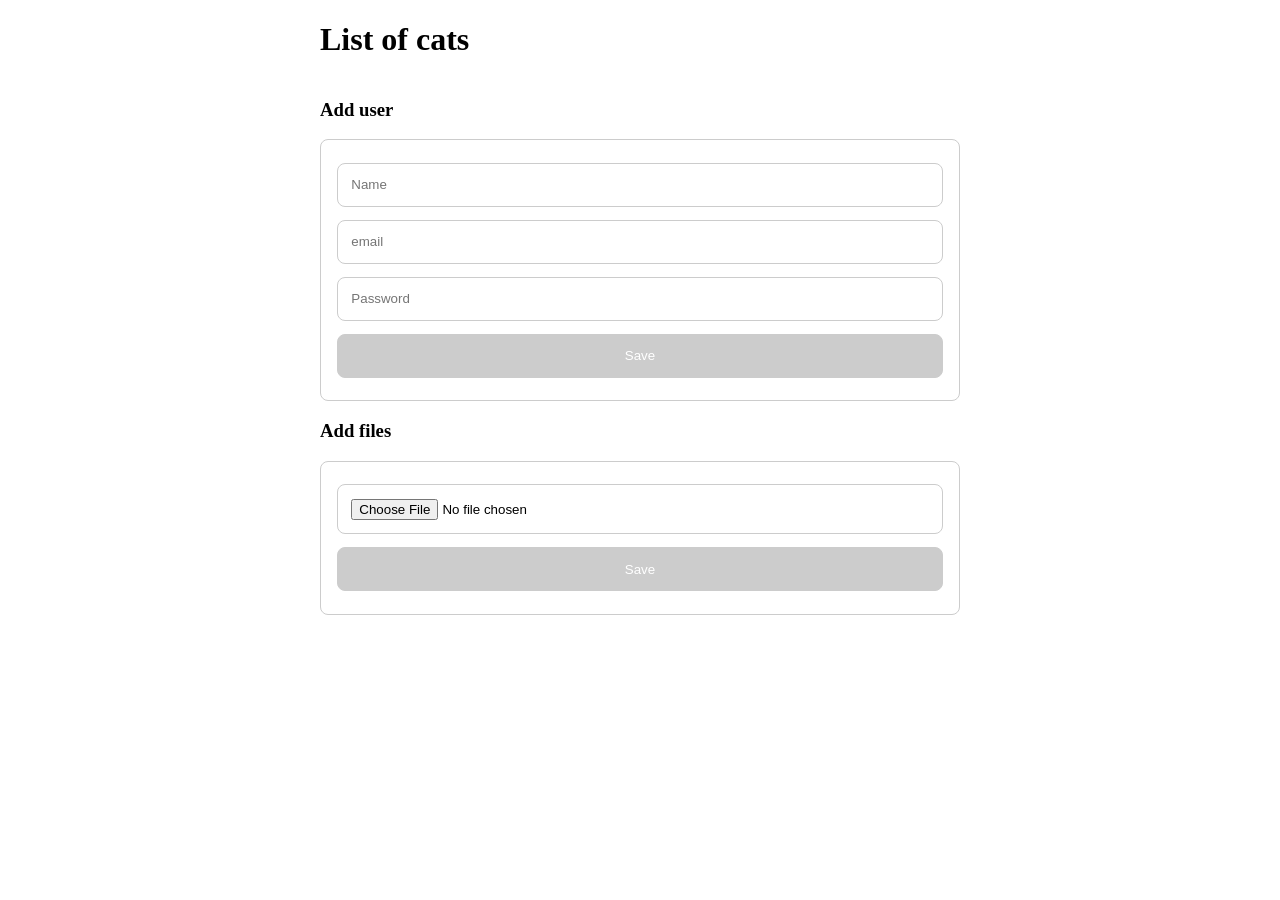
<file: week2_public_html/index.html>
<!DOCTYPE html>
<html>
<head>
  <meta charset="utf8">
  <title>Example</title>
  <link href="./css/style.css" rel="stylesheet">
</head>
<body>
<div class="container">
  <h1>List of cats</h1>
  <ul>
    <!-- js creates list here -->
  </ul>
  <h3>Add user</h3>
  <form action="http://localhost:3000/user" method="post" class="light-border">
    <input class="light-border" type="text" name="name" placeholder="Name" required>
    <input class="light-border" type="email" name="email" placeholder="email" required>
    <input class="light-border" type="password" name="passwd" placeholder="Password" required>
    <button class="light-border" type="submit">Save</button>
  </form>
  <h3>Add files</h3>
  <form action="http://localhost:3000/cat" method="post" enctype="multipart/form-data" class="light-border">
    <input class="light-border" type="file" name="cat">
    
    <button class="light-border" type="submit">Save</button>
  </form>
  
</div>
<script src="./js/main.js"></script>
</body>
</html>
</file>
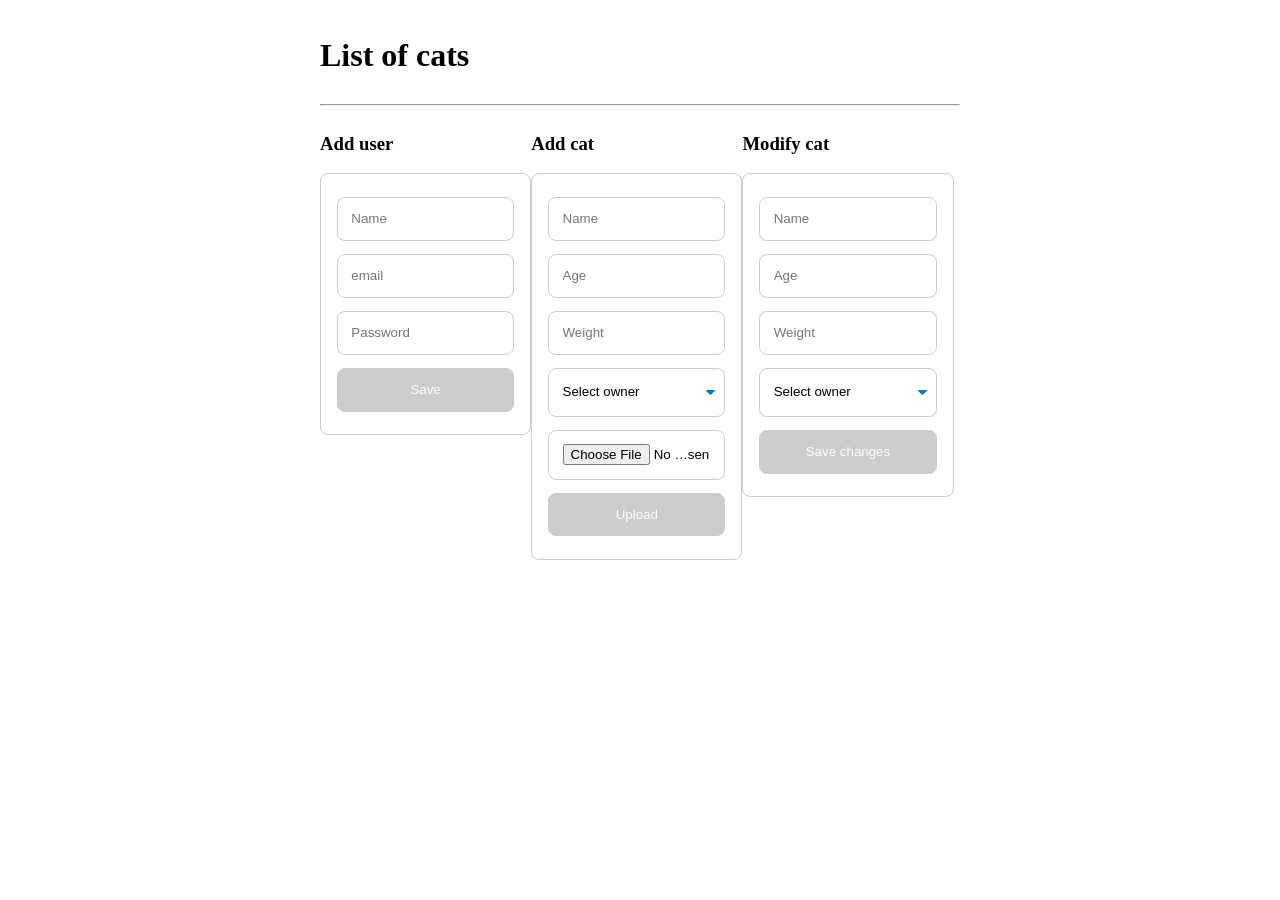
<file: week2_public_html/index2.html>
<!DOCTYPE html>
<html>
<head>
  <meta charset="utf8">
  <title>Example</title>
  <link href="./css/style2.css" rel="stylesheet">
</head>
<body>
<div class="container">
  <h1>List of cats</h1>
  <ul>
    <!-- js creates list here -->
  </ul>
  <hr>
  <div class="forms">
    <div class="form-wrapper">
      <h3>Add user</h3>
      <form action="http://localhost:3000/user" method="post" class="light-border" id="addUserForm">
        <input class="light-border" type="text" name="name" placeholder="Name" required>
        <input class="light-border" type="email" name="email" placeholder="email" required>
        <input class="light-border" type="password" name="passwd" placeholder="Password" required>
        <button class="light-border" type="submit">Save</button>
      </form>
    </div>

    <div class="form-wrapper">
      <h3>Add cat</h3>
      <form action="http://localhost:3000/cat"
            method="post"
            class="light-border"
            enctype="multipart/form-data"
            id="addCatForm">
        <input class="light-border" type="text" name="name" placeholder="Name" required>
        <input class="light-border" type="text" name="age" placeholder="Age" required>
        <input class="light-border" type="text" name="weight" placeholder="Weight" required>
        <select class="light-border add-owner" name="owner" required>
          <option value="">Select owner</option>
        </select>
        <input class="light-border" type="file" name="cat" placeholder="Choose file">
        <button class="light-border" type="submit">Upload</button>
      </form>
    </div>

    <div class="form-wrapper">
      <h3>Modify cat</h3>
      <form action="http://localhost:3000/cat" id="modCatForm" class="light-border">
        <input class="light-border" type="text" name="name" placeholder="Name" required>
        <input class="light-border" type="text" name="age" placeholder="Age" required>
        <input class="light-border" type="text" name="weight" placeholder="Weight" required>
        <select class="light-border add-owner" name="owner" required>
          <option value="">Select owner</option>
        </select>
        <input type="hidden" name="id">
        <button class="light-border" type="submit">Save changes</button>
      </form>
    </div>
  </div>
</div>
<script src="./js/serialize.js"></script>
<script src="./js/main2.js"></script>
</body>
</html>
</file>
<file: week2_public_html/css/style.css>
body {
    margin: 0;
    padding: 0;
    font-family: Verdana;
}

.container {
    max-width: 40em;
    margin: auto;
}

.light-border {
    border-radius: 8px;
    border: 1px solid #ccc;
    padding: 1em;
    box-sizing: border-box;
}

ul {
    margin: 0;
    padding: 0;
    list-style-type: none;
    display: flex;
    flex-wrap: nowrap;
}

li {
    width: 30%;
    margin: .5em;
}

figure {
    margin: 0;
    padding: 0;
}

.resp {
    width: 100%;
}

input, button {
    display: inline-block;
    width: 100%;
    margin: .5em 0;
}

button{
    background-color: #ccc;
    color: #fff;
}
</file>
<file: week2_public_html/css/style2.css>
body {
  margin: 0;
  padding: 0;
  font-family: Verdana;
}

.container {
  max-width: 40em;
  margin: auto;
  padding: 1em;
}

.light-border {
  border-radius: 8px;
  border: 1px solid #ccc;
  padding: 1em;
  box-sizing: border-box;
}

ul {
  margin: 0;
  padding: 0;
  list-style-type: none;
  display: flex;
  flex-wrap: nowrap;
}

li {
  width: 30%;
  margin: .5em;
}

figure {
  margin: 0;
  padding: 0;
}

.resp {
  width: 100%;
}

.forms {
  display: flex;
  flex-wrap: wrap;
}

.form-wrapper {
  width: 33%;
}

input, button, select {
  display: inline-block;
  width: 100%;
  margin: .5em 0;
}

select {
  line-height: 1.5em;
  -webkit-appearance: none;
  appearance: none;
  background-color: #fff;
  background-image: url('data:image/svg+xml;charset=US-ASCII,%3Csvg%20xmlns%3D%22http%3A%2F%2Fwww.w3.org%2F2000%2Fsvg%22%20width%3D%22292.4%22%20height%3D%22292.4%22%3E%3Cpath%20fill%3D%22%23007CB2%22%20d%3D%22M287%2069.4a17.6%2017.6%200%200%200-13-5.4H18.4c-5%200-9.3%201.8-12.9%205.4A17.6%2017.6%200%200%200%200%2082.2c0%205%201.8%209.3%205.4%2012.9l128%20127.9c3.6%203.6%207.8%205.4%2012.8%205.4s9.2-1.8%2012.8-5.4L287%2095c3.5-3.5%205.4-7.8%205.4-12.8%200-5-1.9-9.2-5.5-12.8z%22%2F%3E%3C%2Fsvg%3E');
  background-repeat: no-repeat, repeat;
  background-position: right .7em top 50%, 0 0;
  background-size: .65em auto, 100%;
}

button{
  background-color: #ccc;
  color: #fff;
}
</file>
